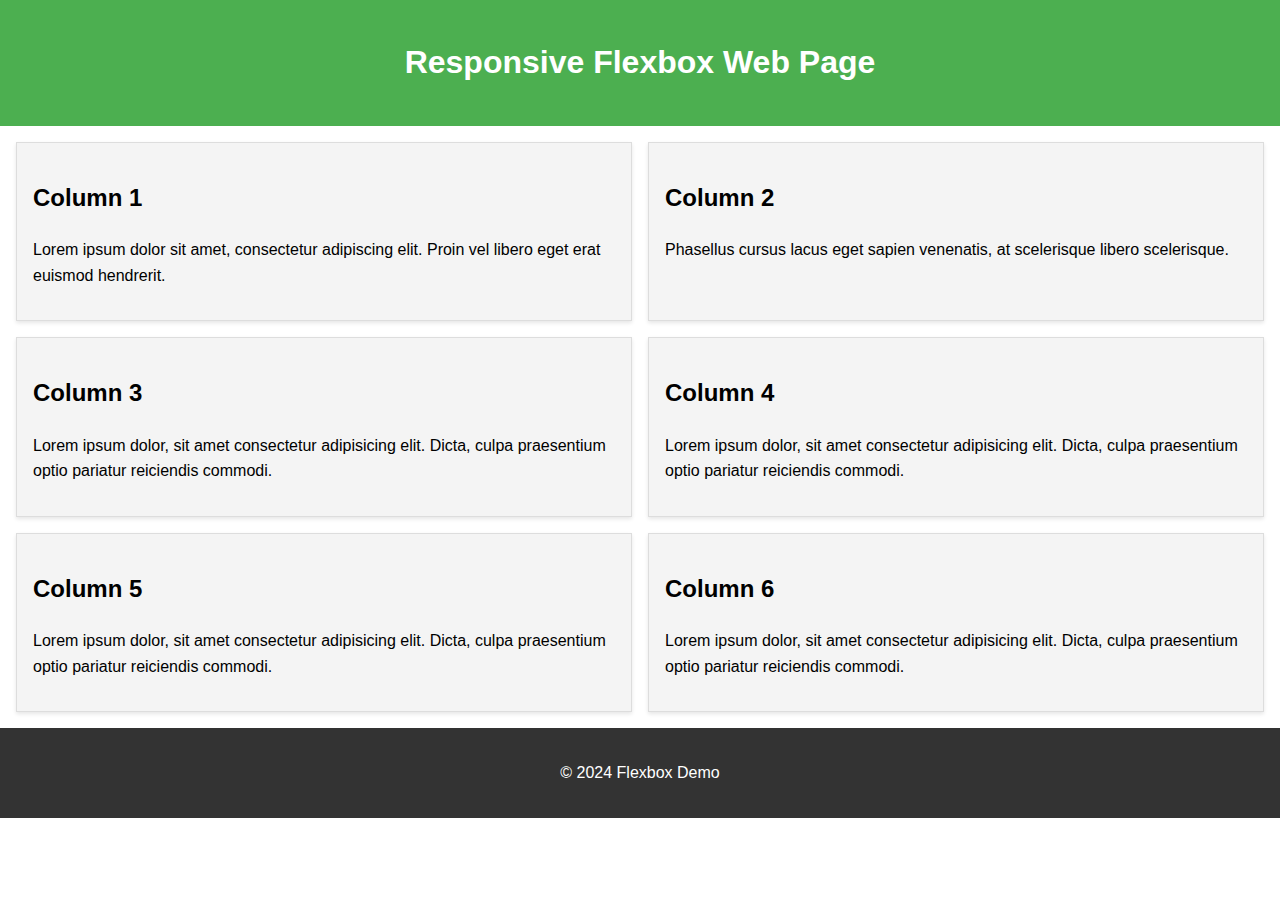
<file: index.html>
<!DOCTYPE html>
<html lang="en">
<head>
  <meta charset="UTF-8">
  <meta name="viewport" content="width=device-width, initial-scale=1.0">
  <title>Responsive Flexbox Page</title>
  <link rel="stylesheet" href="styles.css">
</head>
<body>
  <header class="header">
    <h1>Responsive Flexbox Web Page</h1>
  </header>
  <main class="main">
    <div class="main-content">
      <div class="column">
        <h2>Column 1</h2>
        <p>Lorem ipsum dolor sit amet, consectetur adipiscing elit. Proin vel libero eget erat euismod hendrerit.</p>
      </div>
      <div class="column">
        <h2>Column 2</h2>
        <p>Phasellus cursus lacus eget sapien venenatis, at scelerisque libero scelerisque.</p>
      </div>
      <div class="column">
        <h2>Column 3</h2>
        <p>Lorem ipsum dolor, sit amet consectetur adipisicing elit. Dicta, culpa praesentium optio pariatur reiciendis commodi.</p>
      </div>
      <div class="column">
        <h2>Column 4</h2>
        <p>Lorem ipsum dolor, sit amet consectetur adipisicing elit. Dicta, culpa praesentium optio pariatur reiciendis commodi.</p>
      </div>
      <div class="column">
        <h2>Column 5</h2>
        <p>Lorem ipsum dolor, sit amet consectetur adipisicing elit. Dicta, culpa praesentium optio pariatur reiciendis commodi.</p>
      </div>
      <div class="column">
        <h2>Column 6</h2>
        <p>Lorem ipsum dolor, sit amet consectetur adipisicing elit. Dicta, culpa praesentium optio pariatur reiciendis commodi.</p>
      </div>
    </div>
  </main>
  <footer class="footer">
    <p>&copy; 2024 Flexbox Demo</p>
  </footer>
</body>
</html>
</file>
<file: styles.css>
/* Global Styles */
body {
    margin: 0;
    font-family: Arial, sans-serif;
    line-height: 1.6;
  }
  
  /* Header Styles */
  .header {
    background-color: #4CAF50;
    color: white;
    padding: 1rem;
    text-align: center;
  }
  
  /* Main Content Styles */
  .main {
    padding: 1rem;
  }
  
  .main-content {
    display: flex;
    gap: 1rem;
    flex-wrap: wrap;
  }
  
  /* Column Styles */
  .column {
    /* flex: 1; */
    flex-grow: 1;
    flex-shrink: 1;
    flex-basis: 0;
    min-width: 400px;
    background-color: #f4f4f4;
    padding: 1rem;
    border: 1px solid #ddd;
    box-shadow: 0 2px 4px rgba(0, 0, 0, 0.1);
  }
  
  /* Footer Styles */
  .footer {
    background-color: #333;
    color: white;
    text-align: center;
    padding: 1rem;
  }
  
  /* Responsive Design */
  /* @media (max-width: 700px) {
    .main-content {
      flex-direction: column;
    }
  } */

  @media (max-width: 800px) {
    .column {
      /* flex-direction: column; */
      color: blue;
    }
  }

  /* @media (min-width: 600px) {
    .main-content {
      flex-direction: row;
    }
  } */
</file>
